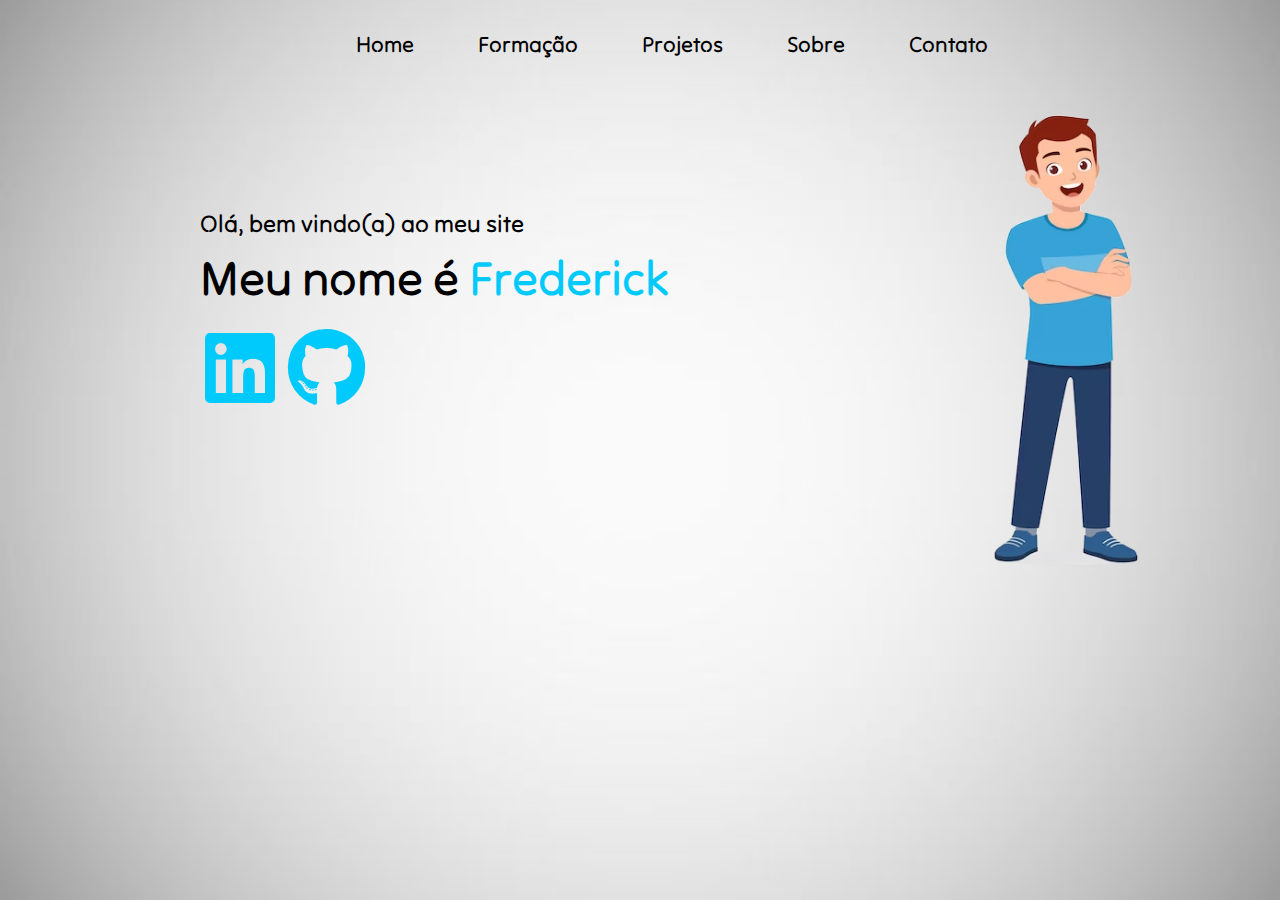
<file: index.html>
<!DOCTYPE html>
<html lang="en">
<head>
    <meta charset="UTF-8">
    <meta name="viewport" content="width=device-width, initial-scale=1.0">
    <link rel="stylesheet" href="https://cdnjs.cloudflare.com/ajax/libs/font-awesome/6.1.0/css/all.min.css"> <!-- importa a familioa de fontes-->
    <link rel="stylesheet" href="style.css"> <!-- refere-se ao arquivo de estilos .css-->
    <title>Frederick Hudson Portifólio</title>
</head>
<body">
    <div class="background">
        <header>
            <div class="cabecalho-link">
                <br>    
                <li>
                    <a href="index.html">Home</a> <!-- <a> com o href cria uma ligação nas páginas web, arquivos, emails ou endereços url-->
                </li>
                <li>
                    <a href="formacao.html">Formação</a>
                </li>
                <li>               
                     <a href="projetos.html">Projetos</a>
                </li>
                <li>
                    <a href="sobre.html">Sobre</a>
                </li>
                <li>
                    <a href="contato.html">Contato</a>
                </li>                       
            </div>           
        </header>
        <div class="conteiner-text">
            <div class="text">
                <h2>Olá, bem vindo(a) ao meu site</h2>
                <h3>Meu nome é <span>Frederick</span></h3> <!-- span Identificação genérica para poder estilizar-->
                <div class="redes-sociais">
                <br>
                <a href="https://www.linkedin.com/in/frederickhudson/"><i class="fa-brands fa-linkedin fa-5x"></i></a>
                <a href="https://github.com/FrederickHudson"><i class="fa-brands fa-github fa-5x"></i></a>
                </div>
            </div>
        </div>
    </div>    
</body>
</html>
</file>
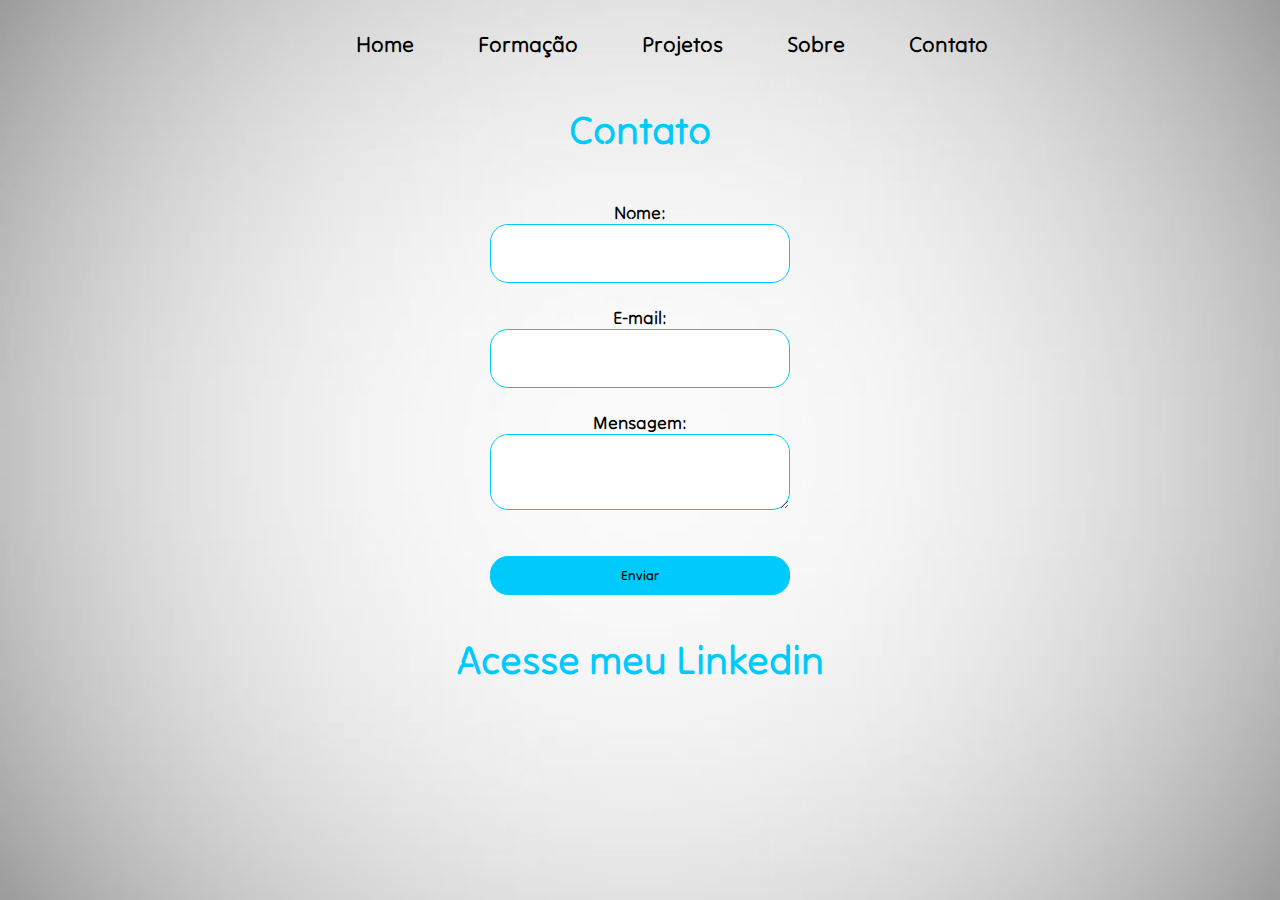
<file: contato.html>
<!DOCTYPE html>
<html lang="en">

<head>
    <meta charset="UTF-8">
    <meta name="viewport" content="width=device-width, initial-scale=1.0">
    <link rel="stylesheet" href="https://cdnjs.cloudflare.com/ajax/libs/font-awesome/6.1.0/css/all.min.css">
    <link rel="stylesheet" href="style.css">
    <title>Contato - Frederick Hudson</title> <!-- titulo da aba-->
</head>

<body>
    <div class="background">
        <header>
            <div class="cabecalho-link">
                <br>
                <li>
                    <a href="index.html">Home</a>
                </li>
                <li>
                    <a href="formacao.html">Formação</a>
                </li>
                <li>
                    <a href="projetos.html">Projetos</a>
                </li>
                <li>
                    <a href="sobre.html">Sobre</a>
                </li>
                <li>
                    <a href="contato.html">Contato</a>
                </li>
            </div>
        </header>
        <div class="conteiner-conteudo">
            <div class="conteudo-contato">
                <form class="formulario-contato"> <!--utilizado para formularios-->
                    <br><br>
                    <h3>Contato</h3>
                    <br><br> <!--espaçamentos-->
                    <div>
                        <label for="nomC">Nome:</label> <!--campo do fomulario-->
                        <input type="text" id="nomeC" name="nomeC" required>
                    </div>
                    <br>
                    <div>
                        <label for="email">E-mail:</label>
                        <input type="email" id="email" name="email" required>
                    </div>
                    <br>
                    <div>
                        <label for="mensagem">Mensagem:</label>
                        <textarea id="mensagem" name="mensagem" required></textarea>
                    </div>
                    <br><br>
                    <div>
                        <button type="submit">Enviar</button> <!-- cria um botão -->
                    </div>
                </form>
                <br>
            </div>
            <div>
                <br><br>
                <a href="https://www.linkedin.com/in/frederickhudson/"><h3>Acesse meu Linkedin</h3></a>
            </div>
        </div>
    </div> <!-- fecha a div background-->
</body>

</html>
</file>
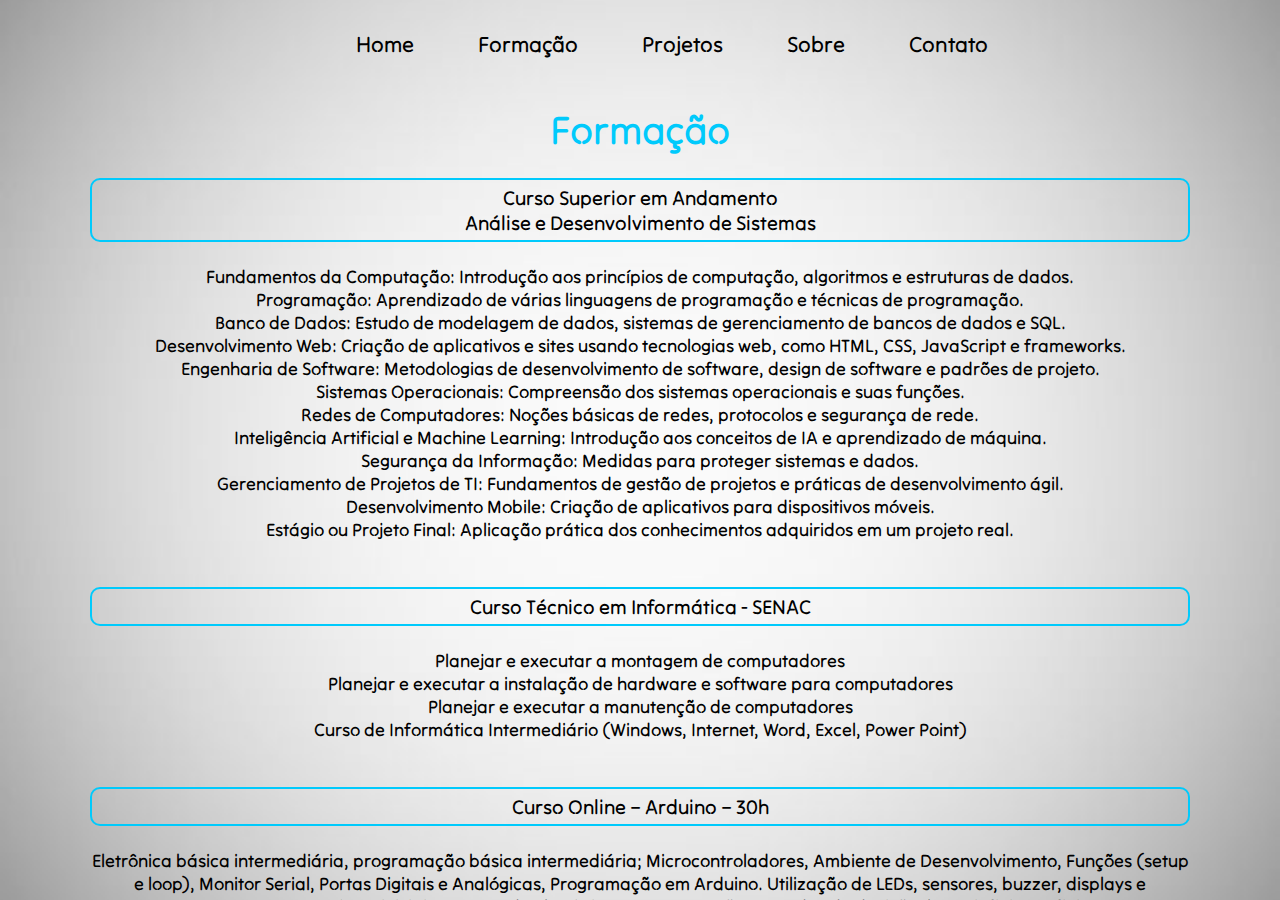
<file: formacao.html>
<!DOCTYPE html>
<html lang="en">
<head>
    <meta charset="UTF-8">
    <meta name="viewport" content="width=device-width, initial-scale=1.0">
    <link rel="stylesheet" href="https://cdnjs.cloudflare.com/ajax/libs/font-awesome/6.1.0/css/all.min.css">
    <link rel="stylesheet" href="style.css">
    <title>Formação - Frederick Hudson</title>
</head>
<body>
    <div class="scroll"> <!--div container genérico utilizado para agurpar elementos para fim de estilizar-->
        <div class="background">
            <header>
                <div class="cabecalho-link">
                    <br>    
                    <li>
                        <a href="index.html">Home</a>
                    </li>
                    <li>
                        <a href="formacao.html">Formação</a>
                    </li>
                    <li>               
                         <a href="projetos.html">Projetos</a>
                    </li>
                    <li>
                        <a href="sobre.html">Sobre</a>
                    </li>
                    <li>
                        <a href="contato.html">Contato</a>
                    </li>                       
                </div>           
            </header>
            <div class="conteiner-conteudo">
                <div class="conteudo-formacao">
                    <br><br>
                    <h3>Formação</h3> <!-- titulos h3, subtitulos h2, h1-->
                    <br>
                    <h2>Curso Superior em Andamento<br>
                    Análise e Desenvolvimento de Sistemas</h2>
                    <br>
                    <p>Fundamentos da Computação: Introdução aos princípios de computação, algoritmos e estruturas de dados.<br>
                        Programação: Aprendizado de várias linguagens de programação e técnicas de programação.<br>
                        Banco de Dados: Estudo de modelagem de dados, sistemas de gerenciamento de bancos de dados e SQL.<br>
                        Desenvolvimento Web: Criação de aplicativos e sites usando tecnologias web, como HTML, CSS, JavaScript e frameworks.<br>
                        Engenharia de Software: Metodologias de desenvolvimento de software, design de software e padrões de projeto.<br>
                        Sistemas Operacionais: Compreensão dos sistemas operacionais e suas funções.<br>
                        Redes de Computadores: Noções básicas de redes, protocolos e segurança de rede.<br>
                        Inteligência Artificial e Machine Learning: Introdução aos conceitos de IA e aprendizado de máquina.<br>
                        Segurança da Informação: Medidas para proteger sistemas e dados.<br>
                        Gerenciamento de Projetos de TI: Fundamentos de gestão de projetos e práticas de desenvolvimento ágil.<br>
                        Desenvolvimento Mobile: Criação de aplicativos para dispositivos móveis.<br>
                        Estágio ou Projeto Final: Aplicação prática dos conhecimentos adquiridos em um projeto real.<br>
                        </p>
                        <br><br>
                        <h2>Curso Técnico em Informática - SENAC</h2>
                    <br>
                    <p>Planejar e executar a montagem de computadores<br>
                        Planejar e executar a instalação de hardware e software para computadores<br>
                        Planejar e executar a manutenção de computadores<br>
                        Curso de Informática Intermediário (Windows, Internet, Word, Excel, Power Point)<br>
                        </p> <!-- p paragrafo de texto-->
                        <br><br>
                    <h2>Curso Online – Arduino – 30h</h2>
                    <br>
                    <p>Eletrônica básica intermediária, programação básica intermediária;
                        Microcontroladores, Ambiente de Desenvolvimento, Funções (setup e loop), Monitor Serial,
                        Portas Digitais e Analógicas, Programação em Arduino. Utilização de LEDs, sensores, buzzer, displays e servomotor para projetos iniciais com uso de eletrônica e programação, tomadas de decisão, loops infinitos e finitos.
                        </p>
                    <br><br>
                    <h2>Curso Online – Java – 50h</h2>
                    <br>
                    <p>Configuração de variáveis de ambiente, Tipos primitivos, Operadores, Estruturas Condicionais, de Repetição, Arrays Multidimensionais, Orientação Objetos, Classes Utilitárias, Coleções, Conexão com banco de dados, Tratamento de exceções, Threads, Programação funcional.
                        </p>
                    <br><br>
                    <h2>Curso Online – SQL – 4h</h2>
                    <br>
                    <p>Instalação do Banco de Dados SQL Server, Programar em Banco de Dados, Executar a linguagem SQL - Structured Query Language, ou Linguagem de Consulta Estruturada em banco de dados. 
                        Criação de bancos de dados consistentes do ponto de infraestrutura e modelagem.
                        </p>
                </div>
            </div>
        </div>
    </div>
</body>
</html>
</file>
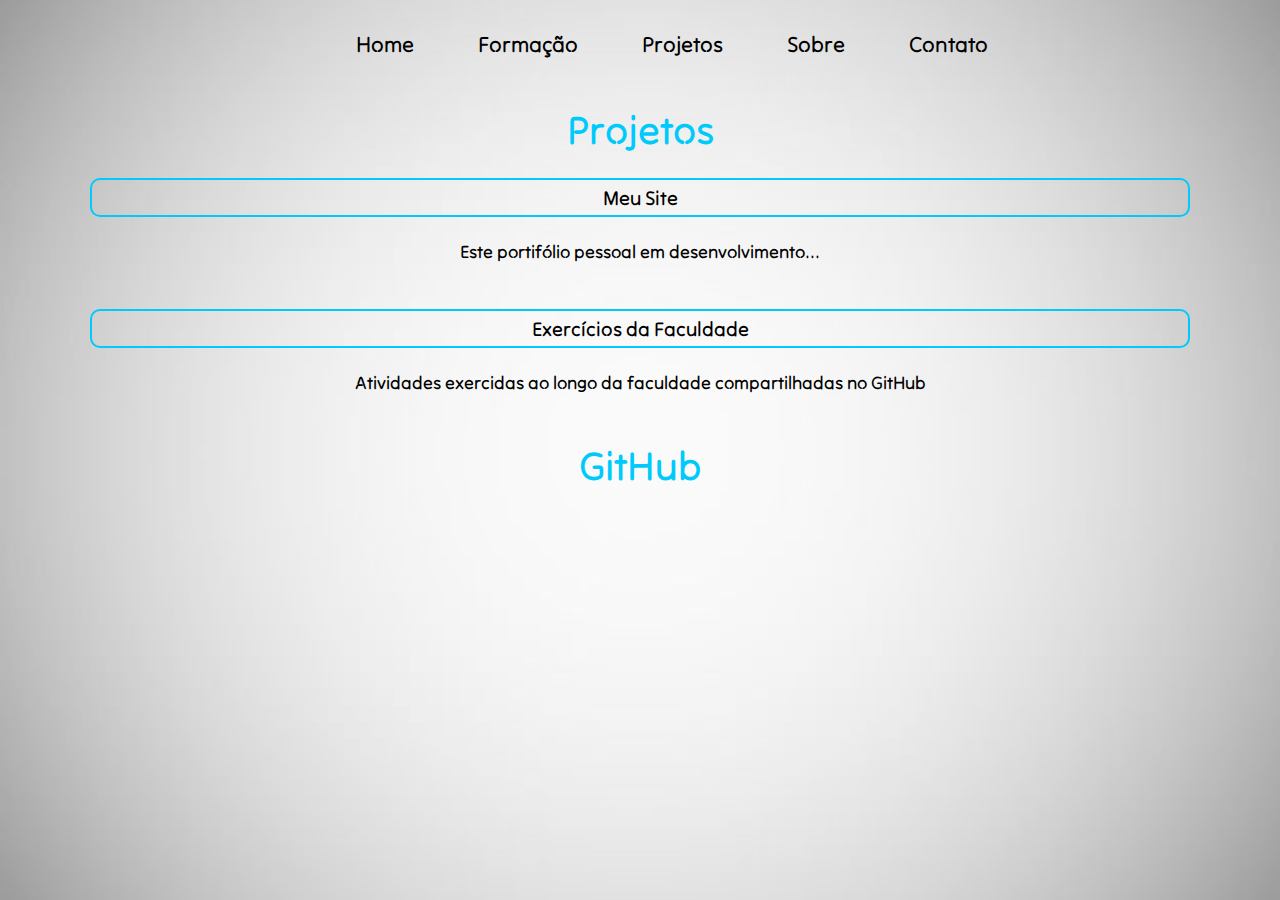
<file: projetos.html>
<!DOCTYPE html>
<html lang="en">
<head>
    <meta charset="UTF-8">
    <meta name="viewport" content="width=device-width, initial-scale=1.0">
    <link rel="stylesheet" href="https://cdnjs.cloudflare.com/ajax/libs/font-awesome/6.1.0/css/all.min.css">
    <link rel="stylesheet" href="style.css">
    <title>Projetos - Frederick Hudson</title>
</head>
<body>
    <div class="scroll">
        <div class="background">
            <header>
                <div class="cabecalho-link">
                    <br>    
                    <li>
                        <a href="index.html">Home</a>
                    </li>
                    <li>
                        <a href="formacao.html">Formação</a>
                    </li>
                    <li>               
                         <a href="projetos.html">Projetos</a>
                    </li>
                    <li>
                        <a href="sobre.html">Sobre</a>
                    </li>
                    <li>
                        <a href="contato.html">Contato</a>
                    </li>                       
                </div>           
            </header>
            <div class="conteiner-conteudo">
                <div class="conteudo-projetos">
                    <br><br>
                    <h3>Projetos</h3>
                    <br>
                    <h2>Meu Site</h2>
                    <br>
                    <p>Este portifólio pessoal em desenvolvimento...</p>
                    <br><br>
                    <h2>Exercícios da Faculdade</h2>
                    <br>
                    <p>Atividades exercidas ao longo da faculdade compartilhadas no GitHub</p>
                    <br><br>
                    <div class="link">
                        <a href="https://github.com/FrederickHudson?tab=repositories"><h3>GitHub</h3></a>
                    </div>
                </div>
            </div>
        </div>
    </div>
</body>
</html>
</file>
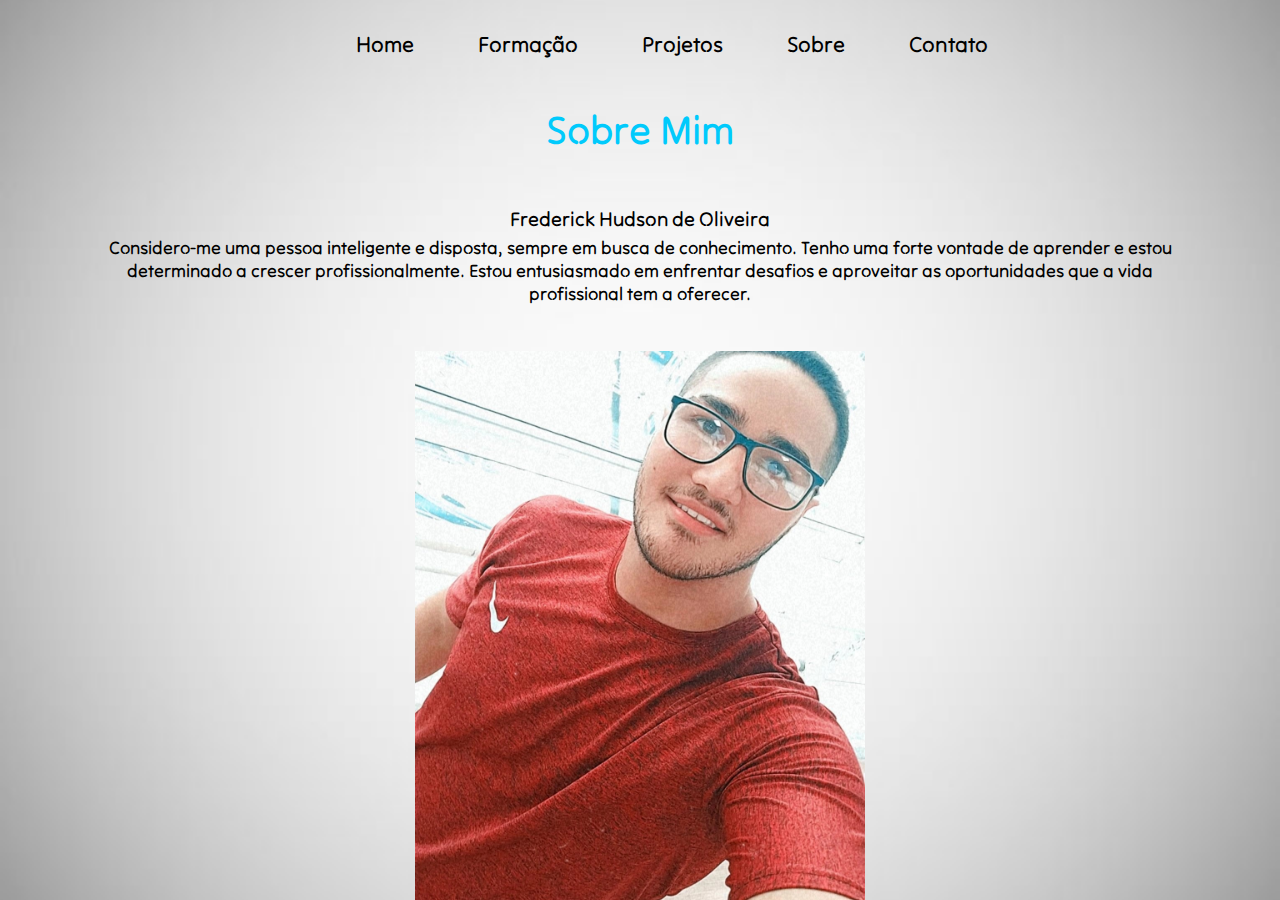
<file: sobre.html>
<!DOCTYPE html>
<html lang="en">
<head>
    <meta charset="UTF-8">
    <meta name="viewport" content="width=device-width, initial-scale=1.0">
    <link rel="stylesheet" href="https://cdnjs.cloudflare.com/ajax/libs/font-awesome/6.1.0/css/all.min.css">
    <link rel="stylesheet" href="style.css">
    <title>Sobre - Frederick Hudson</title>
</head>
<body>
    <div class="scroll">
        <div class="background">
            <header>
                <div class="cabecalho-link">
                    <br>    
                    <li>
                        <a href="index.html">Home</a>
                    </li>
                    <li>
                        <a href="formacao.html">Formação</a>
                    </li>
                    <li>               
                         <a href="projetos.html">Projetos</a>
                    </li>
                    <li>
                        <a href="sobre.html">Sobre</a>
                    </li>
                    <li>
                        <a href="contato.html">Contato</a>
                    </li>                       
                </div>           
            </header>
            <div class="conteiner-conteudo">
                <div class="conteudo-sobre">
                    <br><br>
                    <h3>Sobre Mim</h3>
                    <br><br>
                    <h2>Frederick Hudson de Oliveira</h2>  
                    <p>Considero-me uma pessoa inteligente e disposta, sempre em busca de conhecimento. Tenho uma forte vontade de aprender e estou determinado a crescer profissionalmente. Estou entusiasmado em enfrentar desafios e aproveitar as oportunidades que a vida profissional tem a oferecer.</p>
                    <br><br>  
                    <img src="img/IMG_20220205_215434_503.jpg" alt="foto Frederick Hudson" width="450"> <!-- adicionado imagem com descrição alt que decreve a imagem quando ela não consegue ser carregada-->               
                </div>
            </div>
        </div>
    </div>
</body>
</html>
</file>
<file: style.css>
@import url('https://fonts.googleapis.com/css2?family=Tilt+Neon&family=Ubuntu:wght@300&display=swap'); /*importando fonte (Menus)*/


*{
    margin: 0;
    padding: 0;
    box-sizing: border-box;
    text-decoration: none;
    list-style: none;
    font-family: 'Tilt neon'; /*aplica a fonte a todo o conteudo*/
}

body{
    overflow: hidden;
}

.scroll{
    overflow-y: scroll; /* define barra de rolagem no eixo y*/
}

.background{
    background-image: url(img/aa.jpg);
    background-size: cover;
    background-position: right;
    width: 100%;
    height: 100vh;
    display: block;

}

header{
    display: flex;
    justify-content: space-around;
    max-width: 100%;
    align-items: center; /*alinha os itens ao centro*/
    text-align: center;
    padding-top: 30px;
}

.cabecalho-link {
    display: flex;
    gap: 4rem; /*define espaço entre as linhas e colunas*/
    font-weight: 300;
    cursor: pointer;
    margin: 0 40px; /* Espaçamento entre os itens */
}

.cabecalho-link a{
    color: rgb(0, 0, 0);
    font-size: 22px;
    
}

.cabecalho-link a:hover{ /* aplicando efeito ao passar o mouse sobre os itens */
    color: #00cafc;
    transition: 0.1s all;
    border: solid 2px #00cafc;
    padding: 5px;
    border-radius: 10px;
}

.conteiner-text{
    padding: 150px 0px 250px 200px;
    background-image: url(img/jovem-bonito-fazendo-pose-de-braco-cruzado-com-confianca_97632-4855.png);
    background-repeat: no-repeat;
    background-position-x: right;
    background-size: 400px;
}

.conteiner-conteudo{
    text-align: center;
    font-size: 18px;
    padding: 0 90px 0 90px;
}

.conteiner-conteudo h3{
    color: #00cafc;
    text-align: center; /* alinha o texto ao centro*/
    font-size: 40px;
}

.conteiner-conteudo h2{
    border: solid 2px #00cafc; /*acrescenta borda ao item com as caracteristicas*/
    border-radius: 10px; /*arredondamento da borda*/
    font-size: 20px;
    padding: 5px;
    text-align: center;
    
}

.conteudo-sobre h2{
    border: none; /*tira a borda do item*/
}

.text h2{ 
    font-size: 24px;
}
.text h3{ 
    font-size: 48px;
    margin-top: 8px;
}

.text span{
    color: #00cafc;
}

.text span:hover{
    color: #000000;
}

.text p{
    color: black;
}

.redes-sociais a{
    color: #00cafc;
    padding: 5px;
    margin-top: 5px;
    
}

.redes-sociais a:hover{
    color: #000000;
}

.link :hover{ /*o :hover aplica efeito ao sobrepor o ponteiro do mouse em cima do item .link neste caso aumenta a fonte*/
    font-size: 52px; 
    transition: 0.1s all; /*defini o tempo de transição do efeito*/
}

.conteudo-contato{
    margin-bottom: 80px;
    display: flex;
    /* align-items: center; /* quebrando formatação do titulo*/ 
    justify-content: center;
    height: 50vh;
    
}

form div{
    display: flex;
    flex-direction: column;

}
form input, form textarea{
    outline: unset;
    padding: 20px;
    width: 300px;
    border: 1px solid #00cafc;
    border-radius: 18px;
}

form input:focus, form textarea:focus{
    background-color: #b1b1b1;
}

button { /*define as caracteristicas do botão*/
    background-color: #00cafc;
    padding: 10px;
    width: 300px;
    border: 1px solid #00cafc;
    border-radius: 18px;
    cursor: pointer; /*troca o cursor do mouse para a "mãozinha"*/
}

button:active { /* ao clicar no botão ele trocará de cor*/
    background-color: aliceblue;
}
</file>
